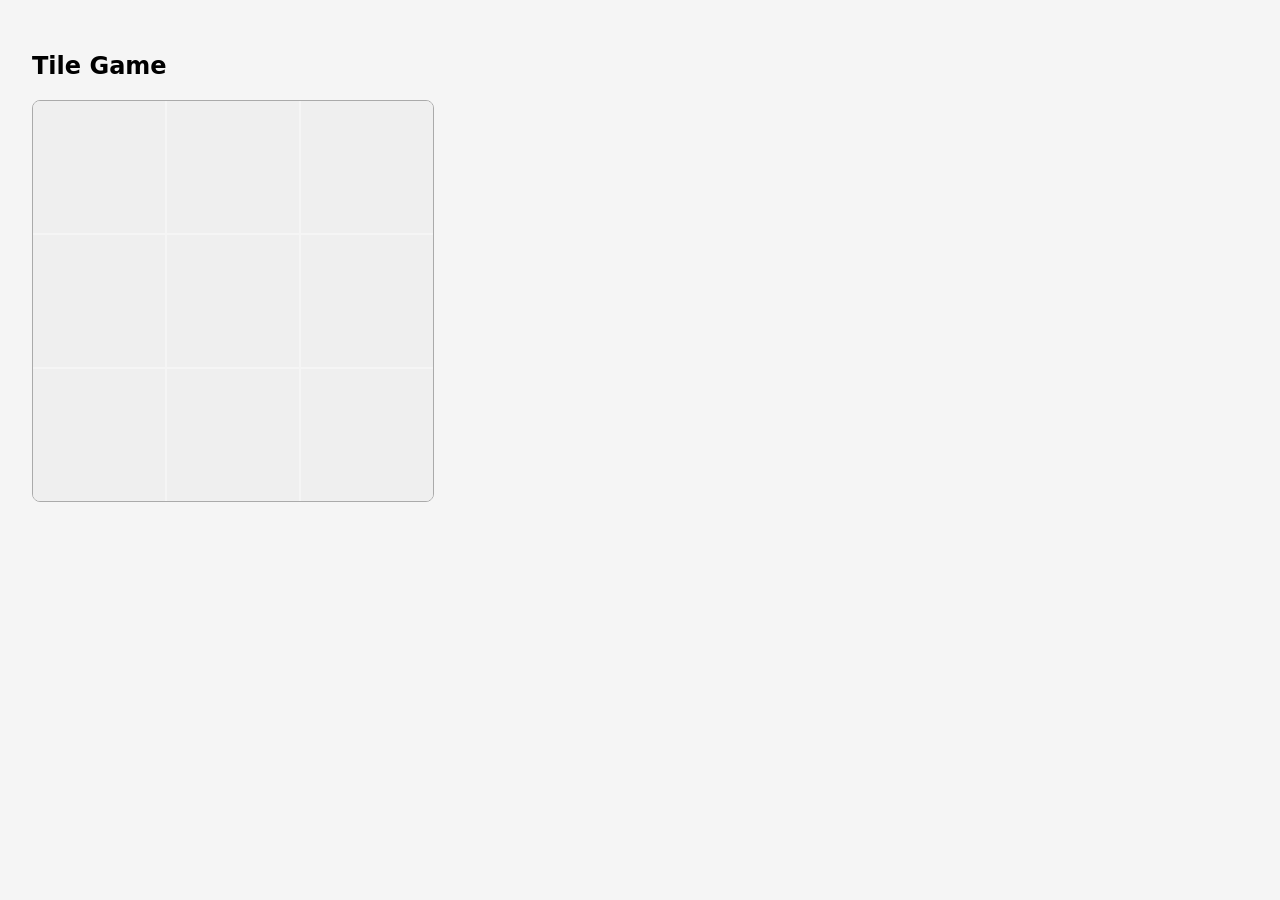
<file: index1.html>
<!DOCTYPE html>
<html lang="en">
<head>
    <meta charset="UTF-8">
    <meta name="viewport" content="width=device-width, initial-scale=1.0">
    <title>Tile</title>
    <style>
        :root {
            --background: url("https://picsum.photos/400/400");
            --complexity: 3;
        }
        body {
            margin: 0px;
            padding: 2rem;
            font-family: system-ui, -apple-system, BlinkMacSystemFont, 'Segoe UI', Roboto, Oxygen, Ubuntu, Cantarell, 'Open Sans', 'Helvetica Neue', sans-serif;
            background: #f5f5f5;
        }
        #tile-grid {
            /* background-color: #fff; */
            /* background-image: var(--background); */
            background-size: cover;
            background-repeat: no-repeat;
            
            display: grid;
            width: 400px;
            grid-template-columns: repeat(var(--complexity), 1fr);
            grid-template-rows: auto;
            gap: 0.125rem;
            border: 1px solid #AAA;
            padding: 0rem;
            border-radius: 0.5rem;
            overflow: hidden;
        }
        .tile {
            /* background-color: #FFF; */
            /* background-color: #f5f5ff; */
            background-image: var(--background);
            background-repeat: no-repeat;
            aspect-ratio: 1;
            /* border: 1px solid #afafaf; */
            border: none;
            /* border-radius: 0.25rem; */
            font-size: 5rem;
            font-weight: 500;
            cursor: grab;
            transition: transform ease-out 0.15s, scale ease-in 0.15s;
        }
        #tile-grid [data-id="2"] {background-position: -133px 0px;}
        #tile-grid [data-id="3"] {background-position: -266px 0px;}
        #tile-grid [data-id="4"] {background-position: 0px -133px;}
        #tile-grid [data-id="5"] {background-position: -133px -133px;}
        #tile-grid [data-id="6"] {background-position: -266px -133px;}
        #tile-grid [data-id="7"] {background-position: 0px -266px;}
        #tile-grid [data-id="8"] {background-position: -133px -266px;}
        #tile-grid [data-id="9"] {background-position: -266px -266px;}
        .tile:active {
            cursor: grabbing;
            /* scale: 0.5; */
        }
        .tile.active ~ .tile {
            filter: grayscale(1);
        }
        .tile.highlighted {
            filter: grayscale(1);
        }
        .tile:active,
        .tile.dragging {
            /* opacity: 0; */
            /* background-color: #EAEAEA; */
            scale: 0.8;
        }
    </style>
</head>
<body>
    <h2>Tile Game</h2>
    <div id="tile-grid">
        <button class="tile" draggable="true" data-id="1"></button>
        <button class="tile" draggable="true" data-id="2"></button>
        <button class="tile" draggable="true" data-id="3"></button>
        <button class="tile" draggable="true" data-id="4"></button>
        <button class="tile" draggable="true" data-id="5"></button>
        <button class="tile" draggable="true" data-id="6"></button>
        <button class="tile" draggable="true" data-id="7"></button>
        <button class="tile" draggable="true" data-id="8"></button>
        <button class="tile" draggable="true" data-id="9"></button>
    </div>

    <script>
        const grid = document.getElementById("tile-grid");
        const tiles = document.querySelectorAll(".tile");
        let firstTile = null;
        let secondTile = null;

        tiles.forEach((tile) => {
            tile.addEventListener("dragstart", (event) => {
                firstTile = event.target;
                tile.classList.add("dragging");
            });

            tile.addEventListener("dragend", () => {
                // console.log(firstTile.dataset.id,secondTile.dataset.id);
                SwapTiles(firstTile, secondTile);
                firstTile.classList.remove("highlighted");
                secondTile.classList.remove("highlighted");
                tile.classList.remove("dragging");
                firstTile = null;
                secondTile = null;

            });
            tile.addEventListener("click", () => {
                if(!firstTile) {
                    firstTile = tile;
                    firstTile.classList.add("dragging");
                    return;
                }
                firstTile.classList.remove("dragging");
                SwapTiles(firstTile, tile);
                firstTile = null;
                secondTile = null;
            });
        });
        grid.addEventListener("dragover", (event) => {
            event.preventDefault();
            const selected = grid.querySelector(".dragging");
            if(!selected) {
                return;
            }
            const {clientX, clientY} = event;
            const ItemToReplaceWith = getItemBelowCursor(grid, {clientX, clientY});
            // if(ItemToReplaceWith && ItemToReplaceWith.dataset.id == firstTile.dataset.id) {
            //     return;
            // }
            ItemToReplaceWith.classList.add("highlighted");
            secondTile = ItemToReplaceWith;
        });

        function getItemBelowCursor(grid, cursor) {
            const nonDraggingItems = [
                ...grid.querySelectorAll(".tile")
            ];
            //...grid.querySelectorAll(".tile:not(.dragging)");
            const {clientX, clientY} = cursor;
            return nonDraggingItems.reduce(
            (closest, item) => {
                const rect = item.getBoundingClientRect();
                const centerX = rect.left + rect.width / 2;
                const centerY = rect.top + rect.height / 2;
                item.classList.remove("highlighted");

                // Squared distance (faster than Math.sqrt)
                const distance =
                    (clientX - centerX) ** 2 +
                    (clientY - centerY) ** 2;

                if (distance < closest.distance) {
                    return {
                        distance,
                        element: item
                    };
                }

                return closest;
            }, {
                distance: Infinity,
                element: null
            }).element;
        }

        function SwapTiles(first, second){
            if(first == second)
                return;
            const previousSpecs = [...grid.children].map((el) => ({
                element: el,
                rect: el.getBoundingClientRect() 
            }));
            // Swap DOM positions
            const firstNext = first.nextSibling;
            const secondNext = second.nextSibling;

            const firstParent = first.parentNode;
            const secondParent = second.parentNode;

            if (firstNext === second) {
                secondParent.insertBefore(second, first);
            } else if (secondNext === first) {
                firstParent.insertBefore(first, second);
            } else {
                firstParent.insertBefore(first, secondNext);
                secondParent.insertBefore(second, firstNext);
            }


            previousSpecs.forEach(({ element: el, rect }) => {
                const lastRect = el.getBoundingClientRect();

                const dx = rect.left - lastRect.left;
                const dy = rect.top - lastRect.top;

                el.animate([
                    { transform: `translate(${dx}px, ${dy}px)` },
                    { transform: "translate(0,0)" }
                ], {
                    duration: 400,
                    easing: "ease"
                });
            });

        }

    </script>
</body>
</html>
</file>
